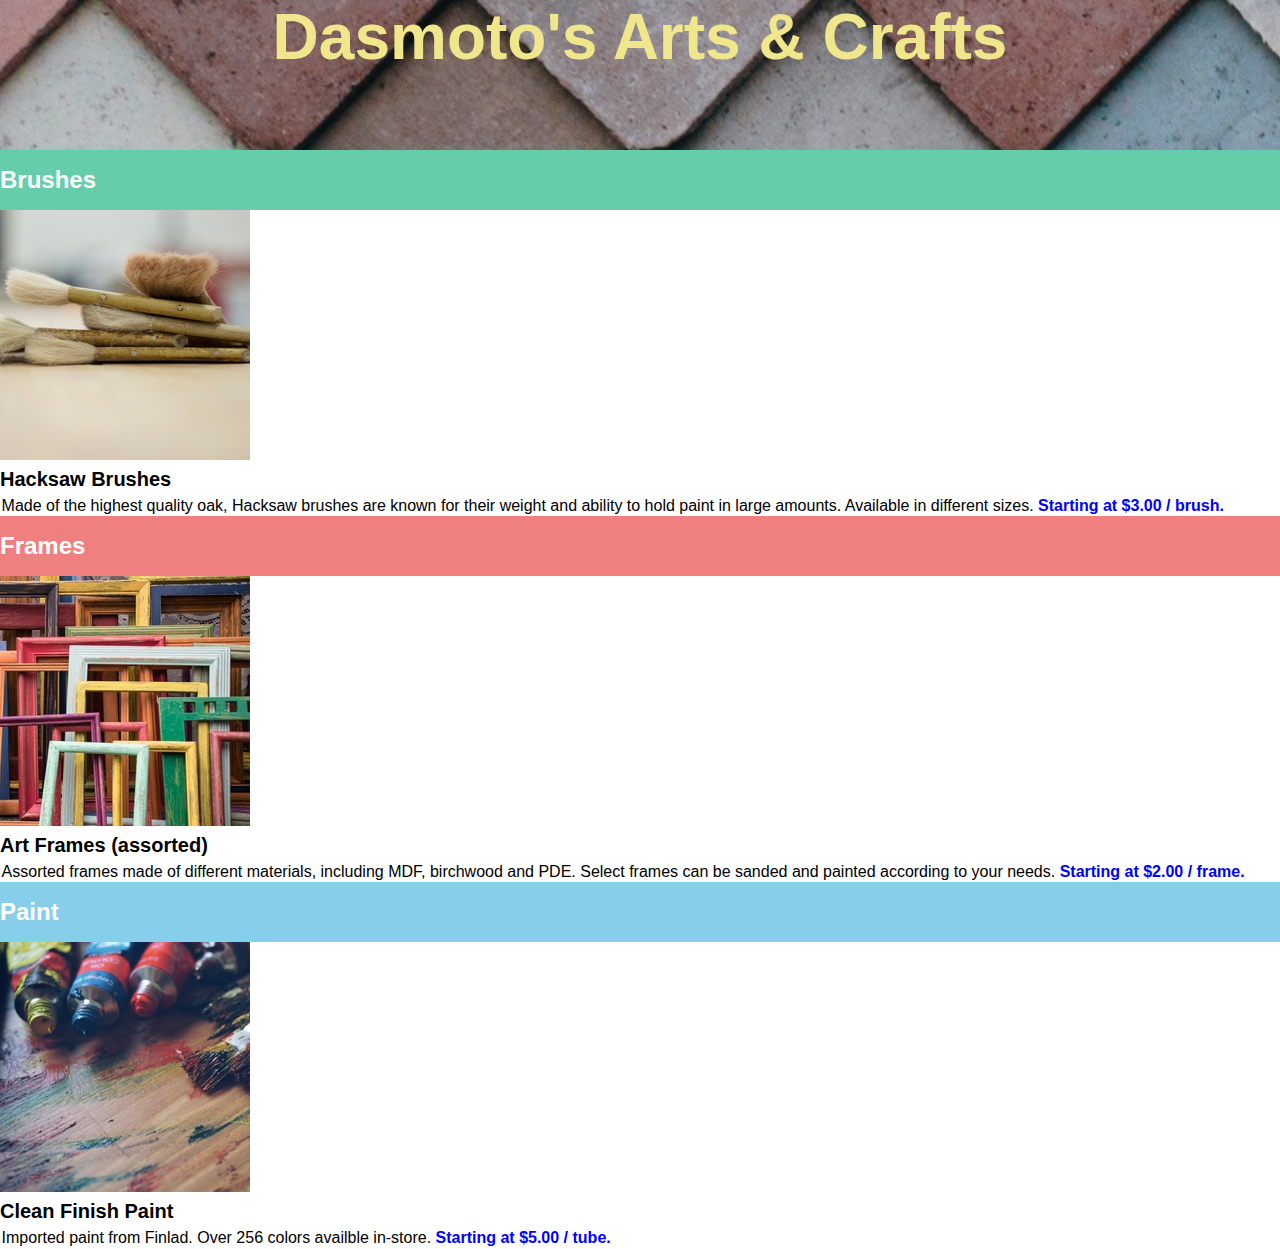
<file: Dasmoto's Arts & Crafts/index.html>
<!DOCTYPE html>
<html lang="en">
<head>
    <meta charset="UTF-8">
    <meta name="viewport" content="width=device-width, initial-scale=1.0">
    <title>Document</title>
    <link rel="stylesheet" type="text/css" href="./resourses/css/index.css">
</head>
<body>
    <header>
        <h1>Dasmoto's Arts & Crafts</h1>
    </header>
    <main>
        <div class="product brushes">
            <h2>Brushes</h2>
            <img src="../Dasmoto's Arts & Crafts/resourses/hacksaw.jpeg" alt="Brushes">
            <h3>Hacksaw Brushes</h3>
            <p>Made of the highest quality oak, Hacksaw brushes are known for their weight and ability to hold paint in large amounts. Available in different sizes. <span class="price">Starting at $3.00 / brush.</span></p>
        </div>
        <div class="product frames">
            <h2>Frames</h2>
            <img src="./resourses/frames.jpeg">
            <h3>Art Frames (assorted)</h3>
            <p>Assorted frames made of different materials, including MDF, birchwood and PDE. Select frames can be sanded and painted according to your needs. <span class="price">Starting at $2.00 / frame.</span></p>
        </div>
        <div class="product paint">
            <h2>Paint</h2>
            <img src="./resourses/finnish.jpeg">
            <h3>Clean Finish Paint</h3>
            <p>Imported paint from Finlad. Over 256 colors availble in-store. <span class="price">Starting at $5.00 / tube.</span></p>
        </div>
    </main>
</body>
</html>
</file>
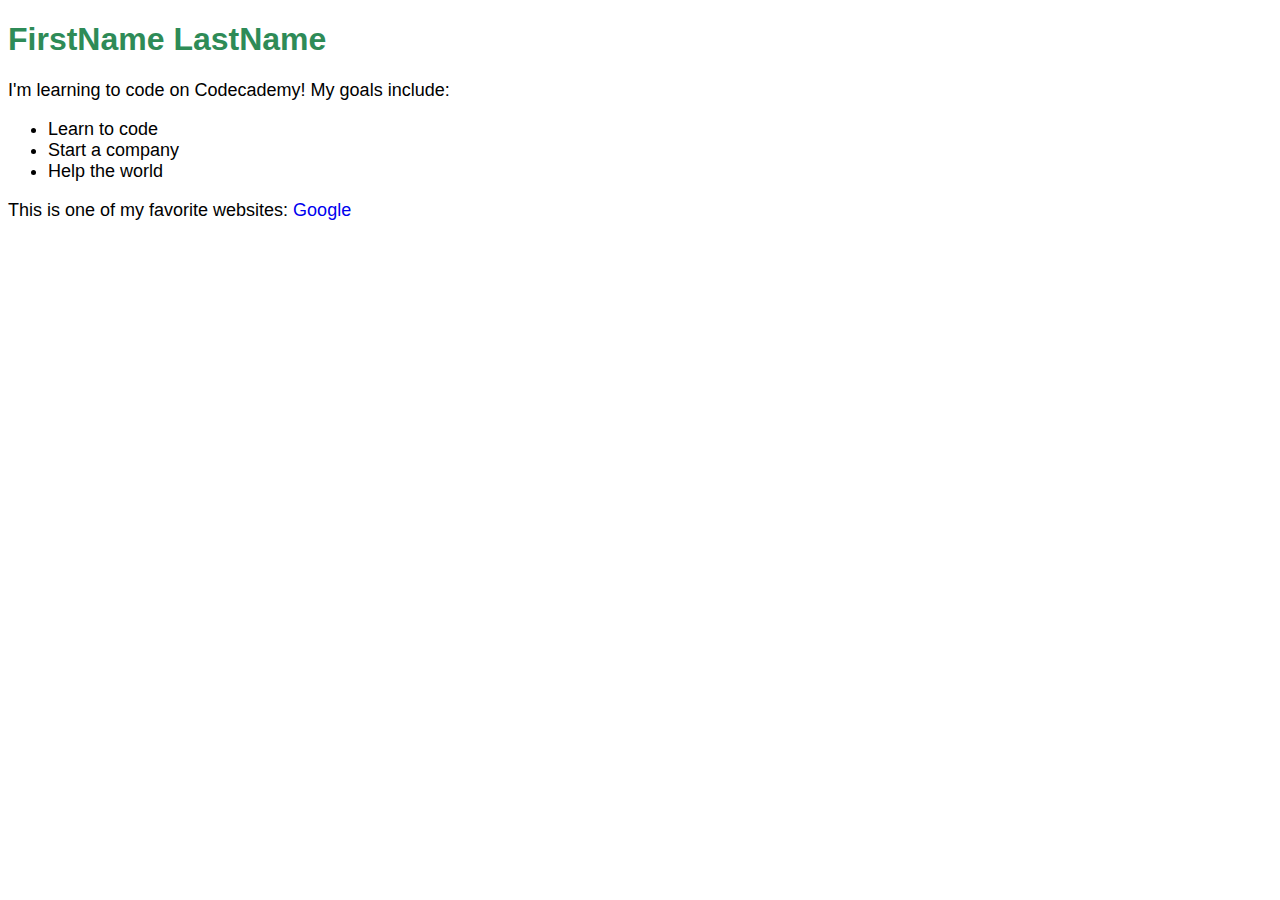
<file: hello_world/index.html>
<!DOCTYPE html>
<html lang="en">
<head>
    <meta charset="UTF-8">
    <meta name="viewport" content="width=device-width, initial-scale=1.0">
    <title>First steps</title>
    <link rel="stylesheet" href="./resourses/css/index.css">
</head>
<body>
    <h1>FirstName LastName</h1>
    <p>I'm learning to code on Codecademy! My goals include:</p>
    <ul>
      <li>Learn to code</li>
      <li>Start a company</li>
      <li>Help the world</li>
    </ul>
    <p>This is one of my favorite websites: <a href="https://www.google.com/" target="_blank">Google</a></p>
    </body>
</html>
</file>
<file: Dasmoto's Arts & Crafts/resourses/css/index.css>
* {
    padding: 0;
    margin: 0;
}

body {
    font-family: Helvetica;
}

header {
    background-image: url(../pattern.jpeg);
    color: khaki;
    font-size: 2rem;
    text-align: center;
    font-weight: bold;
    width: 100%;
    height: 150px;
    position: fixed;
    top: 0;
    z-index: 10;
}

main {
    position:relative;
    top: 150px;
}

.product h2 {
    font-size: 1.5rem;
    font-weight: bold;
    color: white;
    padding-top: 1rem;
    padding-bottom: 1rem;
    width: 100%;
}

.brushes h2 {
    background-color: mediumaquamarine;
}

.frames h2 {
    background-color: lightcoral;
}

.paint h2 {
    background-color: skyblue;
}

.price {
    font-weight: bold;
    color: blue;
}

h3 {
    font-size: 1.25rem;
    padding-top: 0.25rem;
    padding-bottom: 0.25rem;
}

p {
    font-size: 1rem;
    padding: 0.10rem;
}
</file>
<file: hello_world/resourses/css/index.css>
* {
    font-family: Helvetica, Arial, sans-serif;
  }
  
  
  h1 {
    color: SeaGreen;
  }
  
  
  p, 
  li {
    font-size: 18px;
  }
  
  
  a {
    text-decoration: none;
  }
</file>
